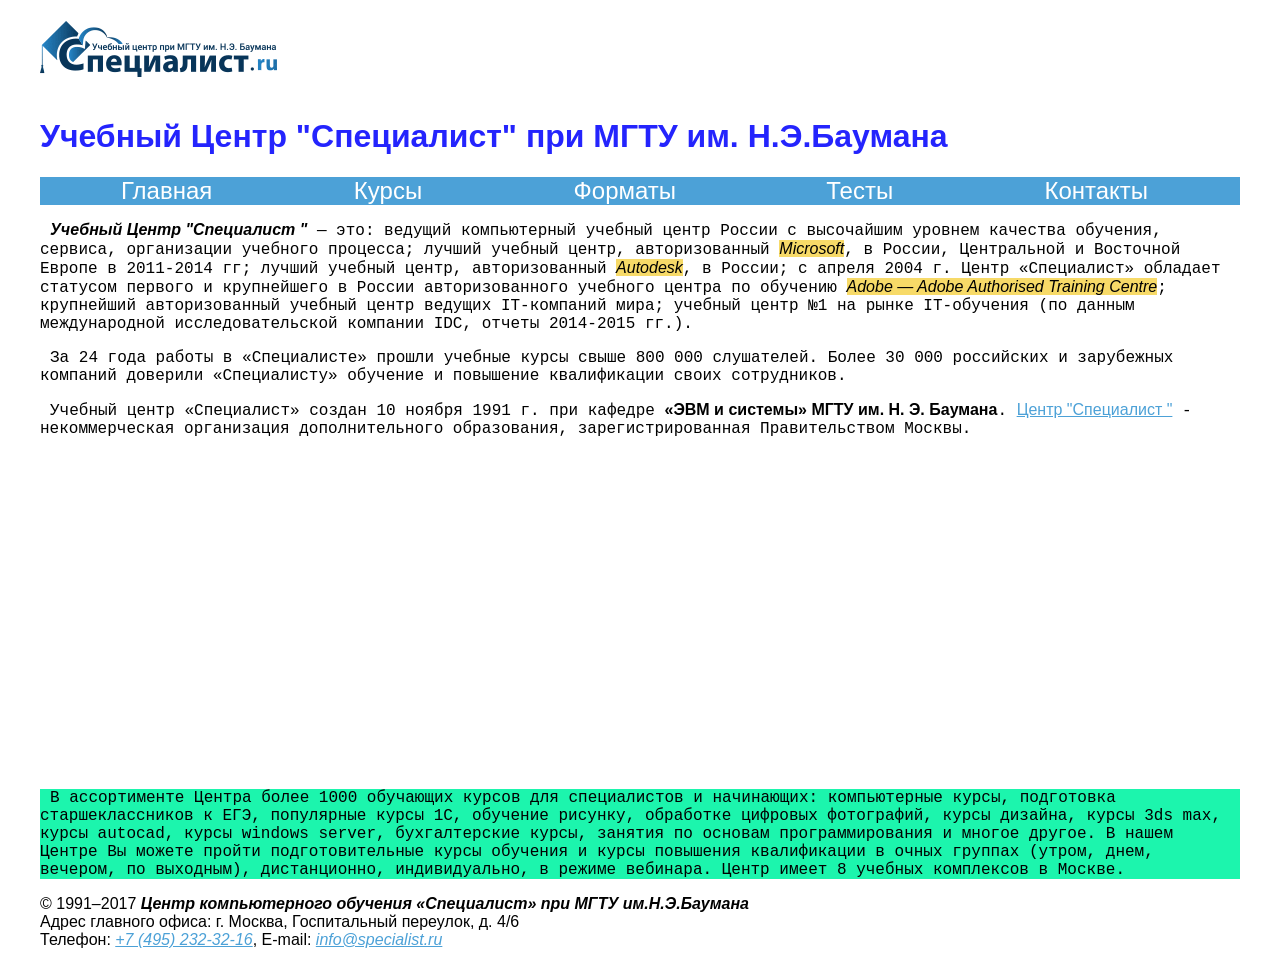
<file: index.html>
<!DOCTYPE html>
<html lang="ru">

<head>
    <meta charset="UTF-8">
    <meta name="viewport" content="width=device-width, initial-scale=1.0">
    <title>Учебный Центр "Специалист" при МГТУ им. Н.Э.Баумана</title>
    <link rel="stylesheet" href="css/style.css" />
    <link rel="stylesheet" media="print" href="/css/style_print.css" />
    <link rel="stylesheet" media="screen and (max-width: 768px)" href="/css/style_mobile.css" />
</head>

<body>
    <div class="container">
        <header>
            <a href="http://www.specialist.ru" target="_blank">
                <img src="img/logo.gif" alt="logo" class="logo-image" />
            </a>
            <h1>
                Учебный Центр "Специалист" при МГТУ им. Н.Э.Баумана
            </h1>
            <nav>
                <div class="main">
                    <ul>
                        <li><a href="index.html">Главная</a></li>
                        <li><a href="pages/courses.html">Курсы</a></li>
                        <li><a href="pages/formats.html">Форматы</a></li>
                        <li><a href="pages/tests.html">Тесты</a></li>
                        <li><a href="pages/contacts.html">Контакты</a></li>
                    </ul>
                </div>
            </nav>
        </header>

        <section>
            <div class="container">
                <p>
                    <strong><em>Учебный Центр "Специалист "</em></strong> — это: ведущий компьютерный учебный центр России с высочайшим уровнем качества обучения, сервиса, организации учебного процесса; лучший учебный центр, авторизованный
                    <span class="partners">Microsoft</span>, в России, Центральной и Восточной Европе в 2011-2014 гг; лучший учебный центр, авторизованный <span class="partners">Autodesk</span>, в России; с апреля 2004 г. Центр «Специалист» обладает статусом
                    первого и крупнейшего в России авторизованного учебного центра по обучению <span class="partners">Adobe — Adobe Authorised Training Centre</span>; крупнейший авторизованный учебный центр ведущих IT-компаний мира; учебный центр №1 на
                    рынке IT-обучения (по данным международной исследовательской компании IDC, отчеты 2014-2015 гг.).
                </p>
                <p>
                    За 24 года работы в «Специалисте» прошли учебные курсы свыше 800 000 слушателей. Более 30 000 российских и зарубежных компаний доверили «Специалисту» обучение и повышение квалификации своих сотрудников.
                </p>
                <p>
                    Учебный центр «Специалист» создан 10 ноября 1991 г. при кафедре <strong>«ЭВМ и системы» МГТУ им. Н. Э. Баумана</strong>.
                    <a href="http://www.specialist.ru" target="_blank">Центр "Специалист "</a> - некоммерческая организация дополнительного образования, зарегистрированная Правительством Москвы.
                </p>
                <figure>
                    <iframe width="560" height="315" src="https://www.youtube.com/embed/FhTy0i_RhVk" frameborder="0" allowfullscreen></iframe>
                </figure>
                <p id="color">
                    В ассортименте Центра более 1000 обучающих курсов для специалистов и начинающих: компьютерные курсы, подготовка старшеклассников к ЕГЭ, популярные курсы 1С, обучение рисунку, обработке цифровых фотографий, курсы дизайна, курсы 3ds max, курсы autocad,
                    курсы windows server, бухгалтерские курсы, занятия по основам программирования и многое другое. В нашем Центре Вы можете пройти подготовительные курсы обучения и курсы повышения квалификации в очных группах (утром, днем, вечером, по
                    выходным), дистанционно, индивидуально, в режиме вебинара. Центр имеет 8 учебных комплексов в Москве.
                </p>
            </div>
        </section>

        <footer>
            <div class="contact_info ">
                &copy; 1991–2017 <strong class="specialist"><em>
                Центр компьютерного обучения «Специалист» при МГТУ им.Н.Э.Баумана</em></strong><br> Адрес главного офиса: г. Москва, Госпитальный переулок, д. 4/6 <br> Телефон: <em><a href="tel:+74952323216">+7 (495) 232-32-16</a></em>, E-mail: <em><a href="mailto:some@some.some">info@specialist.ru</a></em>
            </div>
        </footer>
    </div>
</body>

</html>
</file>
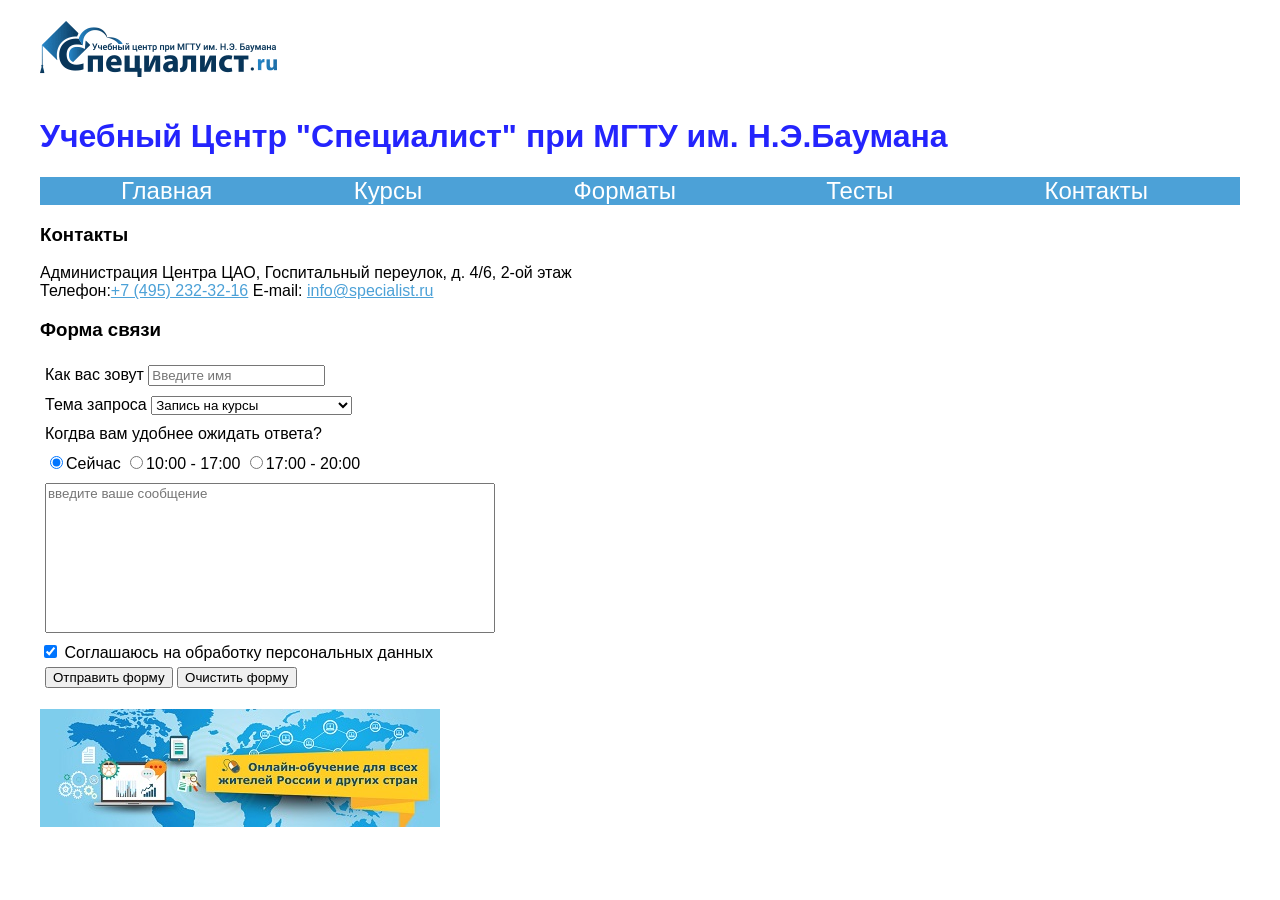
<file: pages/contacts.html>
<!DOCTYPE html>
<html lang="ru">

<head>
    <meta charset="UTF-8" />
    <meta name="viewport" content="width=device-width, initial-scale=1.0">
    <title>Контакты</title>
    <link rel="stylesheet" href="/css/style.css" />
    <link rel="stylesheet" media="screen and (max-width: 768px)" href="/css/style_mobile.css" />
</head>

<body>
    <div class="container">
        <header>
            <div class="container">
                <a href="http://www.specialist.ru" target="_blank">
                    <img src="/img/logo.gif" alt="logo" class="logo-image" />
                </a>
                <h1>
                    Учебный Центр "Специалист" при МГТУ им. Н.Э.Баумана
                </h1>
                <nav>
                    <div class="main">
                        <ul>
                            <li><a href="/index.html">Главная</a></li>
                            <li><a href="courses.html">Курсы</a></li>
                            <li><a href="formats.html">Форматы</a></li>
                            <li><a href="tests.html">Тесты</a></li>
                            <li><a href="contacts.html">Контакты</a></li>
                        </ul>
                    </div>
                </nav>
            </div>
        </header>

        <section>
            <h3>Контакты</h3>
            <div class=" contact_info ">
                <div>
                    Администрация Центра ЦАО, Госпитальный переулок, д. 4/6, 2-ой этаж
                </div>
                <div>
                    Телефон:<a href="tel:+74952323216">+7 (495) 232-32-16</a> E-mail:
                    <a href="mailto:some@some.some">info@specialist.ru</a>
                </div>
            </div>
        </section>

        <section>
            <h3>Форма связи</h3>
            <div class="container">
                <form action="/">
                    <div class="row">
                        <label>Как вас зовут</label>
                        <input type="text" name="firstname" placeholder="Введите имя" value="" />
                    </div>
                    <div class="row">
                        <label>Тема запроса</label>

                        <select name='query'>
                    <option value="1">Запись на курсы</option>
                    <option value="2">Предложения по улучшению</option>
                    <option value="2">Вопросы по оплате</option>              
                </select>
                    </div>
                    <div class="row">
                        <label>Когдва вам удобнее ожидать ответа?</label>
                    </div>
                    <div class="row">
                        <input type="radio" name="r" value="1" checked />Сейчас
                        <input type="radio" name="r" value="2" />10:00 - 17:00
                        <input type="radio" name="r" value="3" />17:00 - 20:00
                    </div>
                    <div class="row">
                        <textarea name="msg" cols="40" rows="5" placeholder="введите ваше сообщение"></textarea>
                    </div>
                    <div>
                        <input type="checkbox" name="c1" value="a" checked /> Соглашаюсь на обработку персональных данных
                    </div>
                    <div class="row">
                        <input type="submit" value="Отправить форму" />
                        <input type="reset" value="Очистить форму" />
                    </div>
                </form>
            </div>
        </section>
        <figure>
            <a href="https://www.specialist.ru/locations" target="_blank">
                <img src="/img/banner.jpg" alt="webinar" class="imagine" /></a>
        </figure>
    </div>
</body>

</html>
</file>
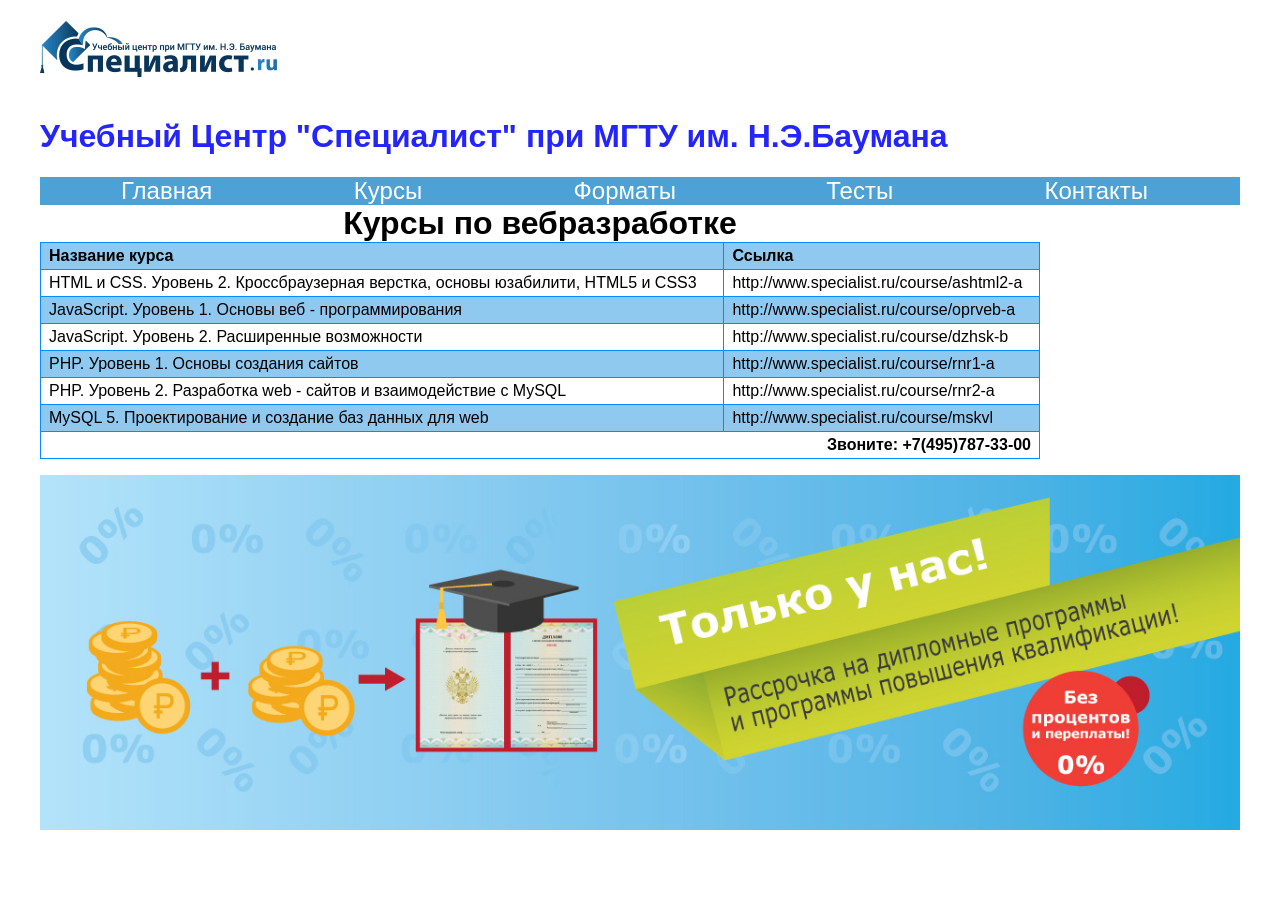
<file: pages/courses.html>
<!DOCTYPE html>
<html lang="ru">

<head>
    <meta charset="UTF-8" />
    <meta name="viewport" content="width=device-width, initial-scale=1.0">
    <title>Курсы по вебразработке</title>
    <link rel="stylesheet" href="/css/style.css" />
    <link rel="stylesheet" media="screen and (max-width: 768px)" href="/css/style_mobile.css" />
</head>

<body>
    <div class="container">
        <header>
            <div class="container">
                <a href="http://www.specialist.ru" target="_blank">
                    <img src="/img/logo.gif" alt="logo" class="logo-image" />
                </a>
                <h1>
                    Учебный Центр "Специалист" при МГТУ им. Н.Э.Баумана
                </h1>
                <nav>
                    <div class="main">
                        <ul>
                            <li><a href="/index.html">Главная</a></li>
                            <li><a href="courses.html">Курсы</a></li>
                            <li><a href="formats.html">Форматы</a></li>
                            <li><a href="tests.html">Тесты</a></li>
                            <li><a href="contacts.html">Контакты</a></li>
                        </ul>
                    </div>
                </nav>
            </div>
        </header>

        <main>
            <div class="courses">
                <table>
                    <caption>
                        Курсы по вебразработке
                    </caption>
                    <tr>
                        <td>Название курса </td>
                        <td> Ссылка </td>
                    </tr>

                    <tr>
                        <td>HTML и CSS. Уровень 2. Кроссбраузерная верстка, основы юзабилити, HTML5 и CSS3</td>
                        <td> http://www.specialist.ru/course/ashtml2-a </td>
                    </tr>
                    <tr>
                        <td>JavaScript. Уровень 1. Основы веб - программирования</td>
                        <td> http://www.specialist.ru/course/oprveb-a </td>
                    </tr>
                    <tr>
                        <td>JavaScript. Уровень 2. Расширенные возможности</td>
                        <td> http://www.specialist.ru/course/dzhsk-b </td>
                    </tr>
                    <tr>
                        <td>PHP. Уровень 1. Основы создания сайтов</td>
                        <td>http://www.specialist.ru/course/rnr1-a</td>
                    </tr>
                    <tr>
                        <td>PHP. Уровень 2. Разработка web - сайтов и взаимодействие с MySQL</td>
                        <td>http://www.specialist.ru/course/rnr2-a</td>
                    </tr>
                    <tr>
                        <td>MySQL 5. Проектирование и создание баз данных для web</td>
                        <td>http://www.specialist.ru/course/mskvl</td>
                    </tr>
                    <tr>
                        <td colspan="2">Звоните: +7(495)787-33-00</td>
                    </tr>
                </table>
            </div>
        </main>
        <figure>
            <a href="https://www.specialist.ru/center/educationtypes/diplomn_progr" target="_blank">
                <img src="/img/banner3.jpg" alt="diplomn_progr" width="1200" class="imagine" /></a>
            <!-- <figcaption>Specialist logo</figcaption> -->
        </figure>

        </div>
</body>

</html>
</file>
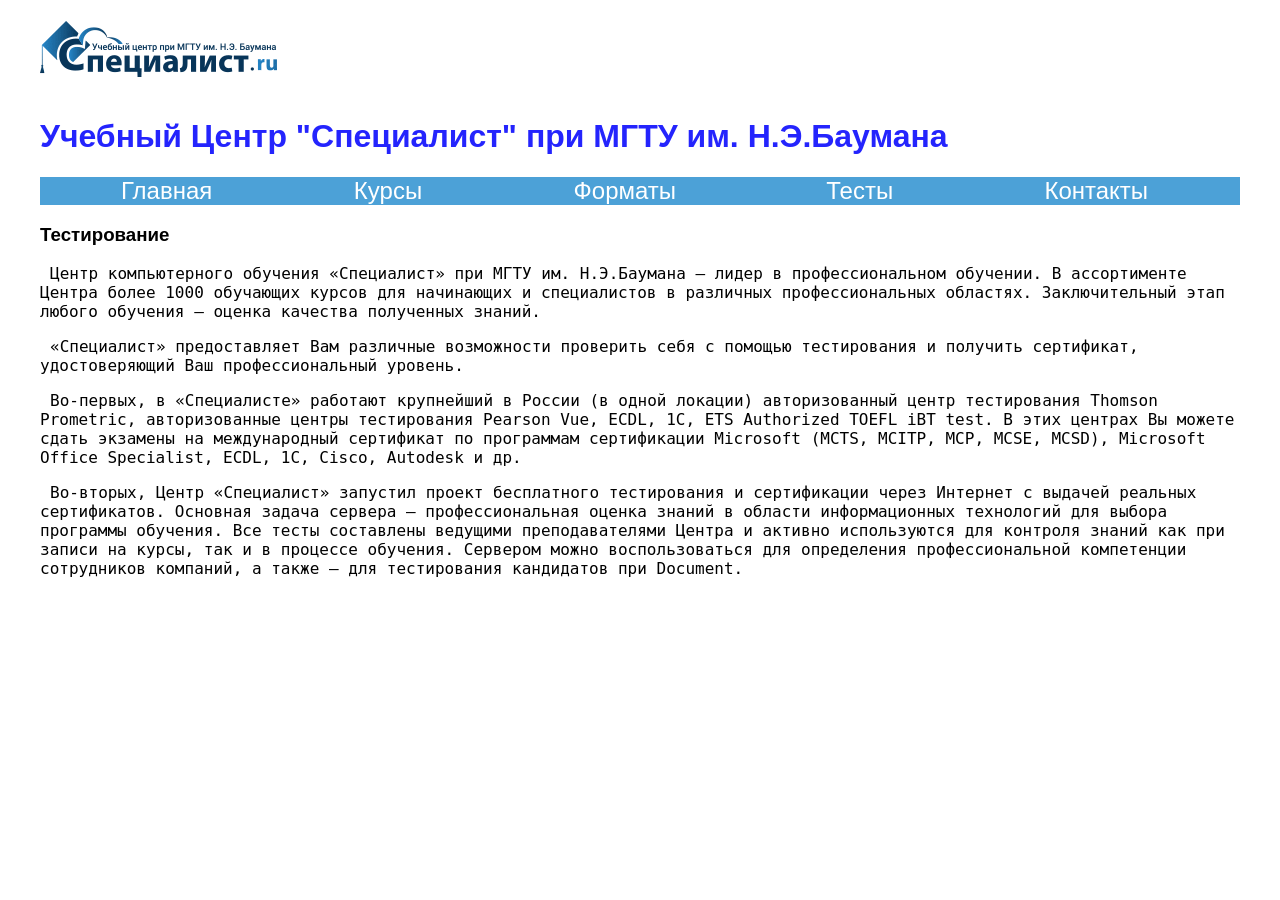
<file: pages/tests.html>
<!DOCTYPE html>
<html lang="ru">

<head>
    <meta charset="UTF-8" />
    <meta name="viewport" content="width=device-width, initial-scale=1.0">
    <title>Тестирование</title>
    <link rel="stylesheet" href="/css/style.css" />
    <link rel="stylesheet" media="screen and (max-width: 768px)" href="/css/style_mobile.css" />
</head>

<body>
    <div class="container">
        <header>
            <div class="container">
                <a href="http://www.specialist.ru" target="_blank">
                    <img src="/img/logo.gif" alt="logo" class="logo-image" />
                </a>
                <h1>
                    Учебный Центр "Специалист" при МГТУ им. Н.Э.Баумана
                </h1>
                <nav>
                    <div class="main">
                        <ul>
                            <li><a href="/index.html">Главная</a></li>
                            <li><a href="courses.html">Курсы</a></li>
                            <li><a href="formats.html">Форматы</a></li>
                            <li><a href="tests.html">Тесты</a></li>
                            <li><a href="contacts.html">Контакты</a></li>
                        </ul>
                    </div>
                </nav>
            </div>
        </header>

        <article>
            <h3>Тестирование</h3>
            <div class="container ">
                <p>
                    Центр компьютерного обучения «Специалист» при МГТУ им. Н.Э.Баумана — лидер в профессиональном обучении. В ассортименте Центра более 1000 обучающих курсов для начинающих и специалистов в различных профессиональных областях. Заключительный этап любого обучения
                    — оценка качества полученных знаний.
                </p>
                <p>
                    «Специалист» предоставляет Вам различные возможности проверить себя с помощью тестирования и получить сертификат, удостоверяющий Ваш профессиональный уровень.
                </p>
                <p>
                    Во-первых, в «Специалисте» работают крупнейший в России (в одной локации) авторизованный центр тестирования Thomson Prometric, авторизованные центры тестирования Pearson Vue, ECDL, 1С, ETS Authorized TOEFL iBT test. В этих центрах Вы можете сдать экзамены
                    на международный сертификат по программам сертификации Microsoft (MCTS, MCITP, MCP, MCSE, MCSD), Microsoft Office Specialist, ECDL, 1C, Cisco, Autodesk и др.
                </p>
                <p>
                    Во-вторых, Центр «Специалист» запустил проект бесплатного тестирования и сертификации через Интернет с выдачей реальных сертификатов. Основная задача сервера — профессиональная оценка знаний в области информационных технологий для выбора программы обучения.
                    Все тесты составлены ведущими преподавателями Центра и активно используются для контроля знаний как при записи на курсы, так и в процессе обучения. Сервером можно воспользоваться для определения профессиональной компетенции сотрудников
                    компаний, а также — для тестирования кандидатов при Document.
                </p>
            </div>
        </article>

        </div>
</body>

</html>
</file>
<file: css/style.css>
* {
    font-family: Arial, Helvetica, sans-serif;
    box-sizing: border-box;
}

.container {
    width: 1200px;
    margin: 0 auto;
}

ul,
li {
    padding: 0px;
    margin: 0px;
}

h1,
h2 strong {
    color: rgb(36, 36, 253);
}

a {
    color: #4ca1d7;
}

div.contact_info a:hover {
    background: rgb(158, 230, 243);
}

footer {
    /* padding: 15px; */
    clear: both;
}


/* текст */

p {
    color: rgb(0, 0, 0);
    font-family: monospace;
    font-size: 16px;
    font-weight: normal;
    font-style: normal;
    font-variant: normal;
    text-indent: 10px
}


/* p:nth-last-child(1) {
    background: rgb(28, 245, 173)
} */

p#color {
    background: rgb(28, 245, 173)
}


/* нафигационный бар */

div main {
    width: 100px;
}

nav {
    background: #4ca1d7;
}

nav ul {
    list-style-type: none;
    display: table;
    width: 100%;
}

nav li {
    display: table-cell;
}

nav a {
    text-decoration: none;
    color: white;
    font-size: 1.5em;
    display: inline-block;
    width: 100%;
    text-align: center;
}

nav a:hover {
    background: rgb(28, 245, 173)
}


/* Остальное */

.partners {
    background: rgb(247, 218, 104);
    font-style: oblique;
}


/* Курсы */

table {
    border-collapse: collapse;
    width: 1000px;
}

td,
th {
    border: 1px solid rgb(3, 142, 255);
    padding: 4px 8px;
}

tr:nth-child(2n+1) {
    background: rgb(143, 201, 240)
}

caption {
    font-size: 2em;
    font-weight: bold;
}

tr:first-child {
    font-weight: bold;
}

tr:last-child {
    text-align: right;
    font-weight: bold;
}


/* Контакты */

textarea {
    width: 450px;
    height: 150px;
    resize: none;
}

.row {
    padding: 5px;
}

figure {
    margin-left: 0px;
}
</file>
<file: css/style_print.css>
* {
    color: black;
    background: transparent;
}

html {
    font-size: 20px;
}

.container {
    width: 100%;
}

footer {
    font-size: 16px;
}

a {
    text-decoration: none;
    /* display: none; */
}

iframe,
section img,
nav {
    display: none;
}

header img {
    width: 200px;
}

h1 {
    color: black;
    position: absolute;
    top: 30px;
    right: auto;
    font-size: 26px;
    float: right;
}

p {
    text-indent: 50px;
    text-align: justify;
}


/* html::after{
    content: 'Взято с сайта';
    display: block;
    position: absolute;
    top: 100px;
    left: 200px;

    width: 300px;
    height: 200px;

    font-size: 46px;
    line-height: 46px;
    border: 5px solid rgb(36, 36, 253);
    color: rgb(36, 36, 253);

    text-align: center;
    transform: rotate(20deg);

    opacity: 0.5;
} */
</file>
<file: css/style_mobile.css>
.container {
    width: 100%;
}

.logo-image {
    display: block;
    margin: auto;
}

h1 {
    text-align: center;
    font-size: 1.4em;
}

header ul,
header li {
    display: block;
}

p {
    line-height: 1.4em;
    text-indent: 30px;
}

iframe {
    width: 100%;
}

.imagine {
    width: 100%;
}

table {
    width: 100%;
}


/* .btm{
        display: block;
        text-decoration: none;
        background: rgb(37,52, 179);
        color: #fff;
        padding: 5px 20px;
        text-align: center;
        border-radius: 4px;
        margin: 4px;
        text-shadow: 0 1px 1px #000;
    }
    .btn.active{
        position: relative;
        top: 1px;
    } */
</file>
